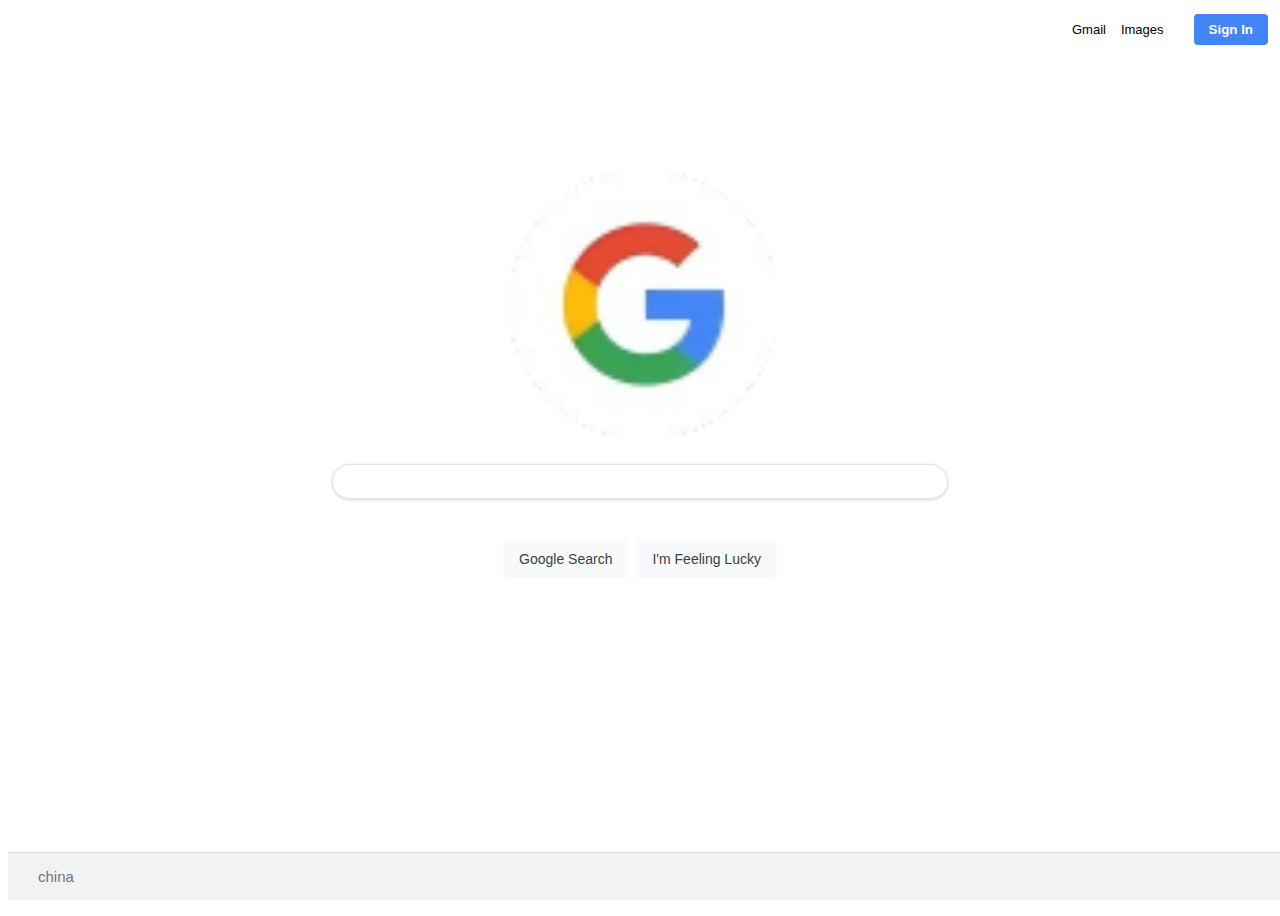
<file: frontend/index.html>
<!DOCTYPE html>
<html lang="">
  <head>
    <meta charset="UTF-8">
    <link rel="icon" href="/favicon.ico">
    <meta name="viewport" content="width=device-width, initial-scale=1.0">
    <title>Vite App</title>
    <script type="module" crossorigin src="./assets/index-DeNpzga3.js"></script>
    <link rel="stylesheet" crossorigin href="./assets/index-BI8yTgkX.css">
  </head>
  <body>
    <div id="app"></div>
  </body>
</html>
</file>
<file: frontend/assets/index-BI8yTgkX.css>
.google-container[data-v-093768dc]{display:flex;flex-direction:column;height:100vh;font-family:Arial,sans-serif;color:#202124}.header[data-v-093768dc]{display:flex;justify-content:flex-end;padding:6px 4px}.header nav[data-v-093768dc]{display:flex;align-items:center;gap:15px}.header a[data-v-093768dc]{text-decoration:none;color:#000;font-size:13px}.sign-in-button[data-v-093768dc]{background-color:#4285f4;color:#fff;border:none;padding:8px 15px;border-radius:4px;cursor:pointer;font-weight:700}.main-content[data-v-093768dc]{flex-grow:1;display:flex;flex-direction:column;align-items:center;justify-content:center;padding-bottom:200px}.google-logo[data-v-093768dc]{width:272px;height:auto;margin-bottom:25px}.search-bar[data-v-093768dc]{display:flex;align-items:center;width:90%;max-width:584px;border:1px solid #dfe1e5;box-shadow:0 1px 3px #20212433;border-radius:24px;padding:10px 15px;margin-bottom:30px}.search-bar[data-v-093768dc]:hover{box-shadow:0 1px 6px #20212447}.search-input[data-v-093768dc]{flex-grow:1;border:none;outline:none;font-size:10px;margin:0 16px}.search-icon[data-v-093768dc],.mic-icon[data-v-093768dc]{color:#9aa0a6;font-size:18px}.search-actions button[data-v-093768dc]{background-color:#f8f9fa;border:1px solid #f8f9fa;border-radius:4px;color:#3c4043;font-size:14px;margin:11px 4px;padding:10px 15px;cursor:pointer}.search-actions button[data-v-093768dc]:hover{border:1px solid #dadce0}.footer[data-v-093768dc]{width:100%;background:#f2f2f2;border-top:1px solid #dadce0;position:fixed;bottom:0;padding:15px 30px;box-sizing:border-box}.footer p[data-v-093768dc]{margin:0;color:#70757a;font-size:15px}
</file>
